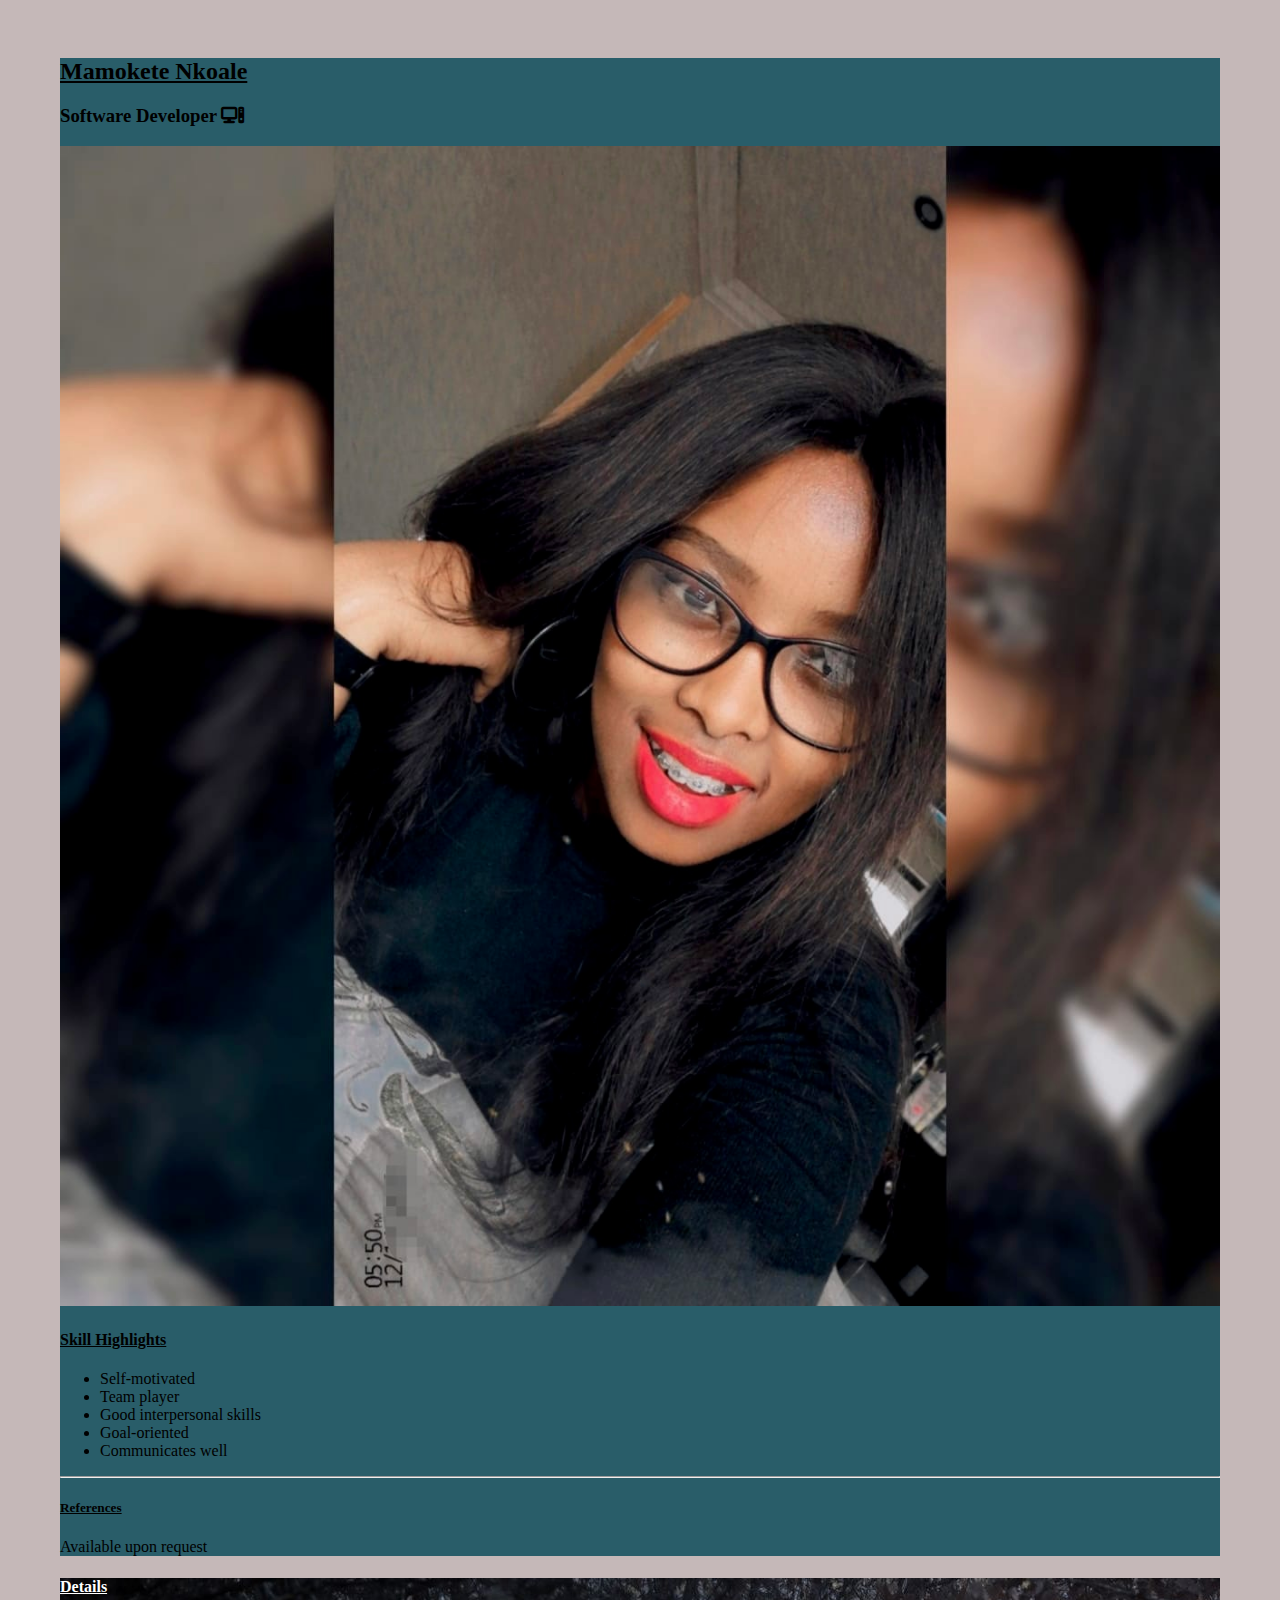
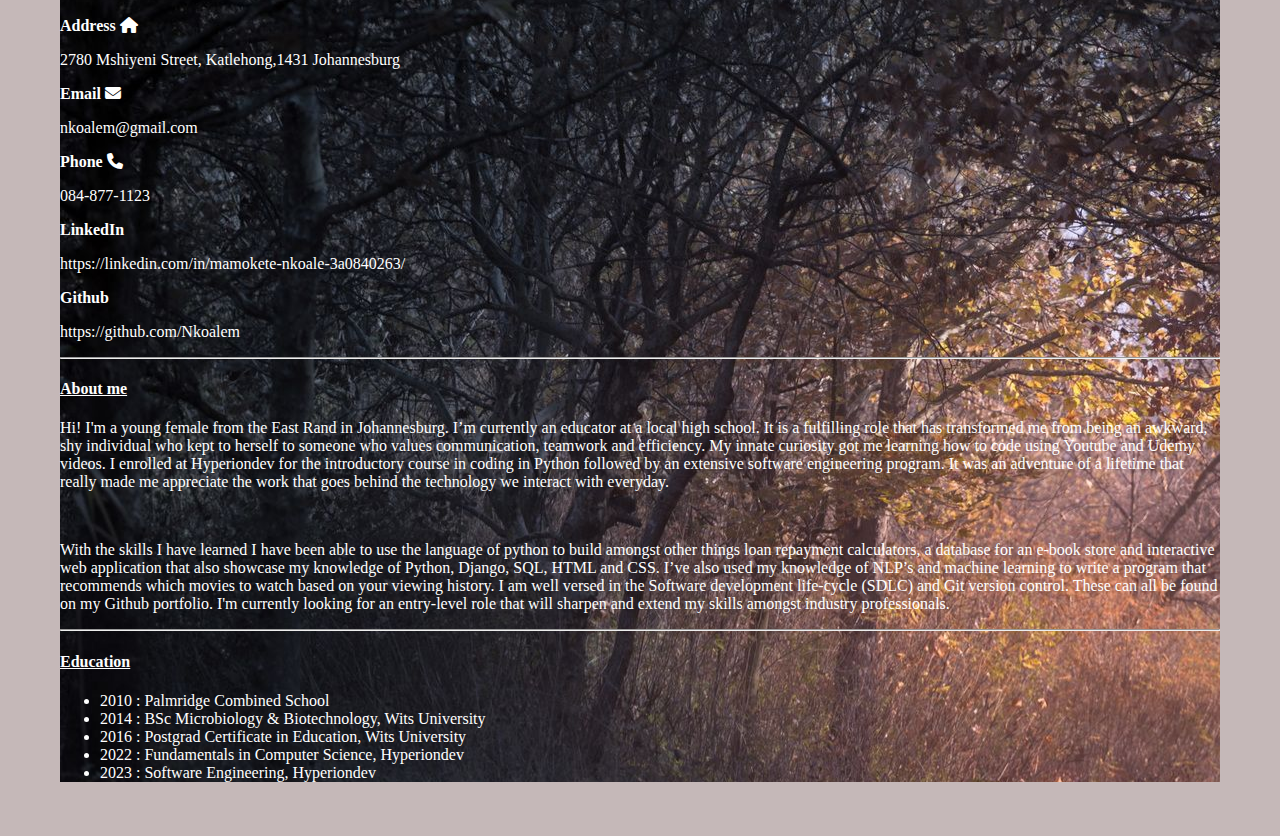
<file: index.html>
<!DOCTYPE html>
<html lang="en">
<head>
    <meta charset="UTF-8">
    <meta name="viewport" content="width=device-width, initial-scale=1.0">
    <title>My Personal Webpage</title>
    <link rel="stylesheet" href="personal_webpage.css">
    <link rel="stylesheet" href="https://cdnjs.cloudflare.com/ajax/libs/font-awesome/6.2.0/css/all.css">
    <link href="https://cdn.jsdelivr.net/npm/bootstrap@5.3.1/dist/css/bootstrap.min.css" rel="stylesheet" integrity="sha384-4bw+/aepP/YC94hEpVNVgiZdgIC5+VKNBQNGCHeKRQN+PtmoHDEXuppvnDJzQIu9" crossorigin="anonymous">
</head>
<body style="background-color:rgb(197, 184, 184);">
    <!--Everything packaged in container-->
    <div class="container">
        <div class="row">
         <!--columns in first row 1 up to 5-->
         <div class="col-md-5 extra" style="background-color: rgb(41, 93, 105); color: black;"><h2 style="text-decoration: underline;">Mamokete Nkoale</h2>
            <h3>Software Developer
                <i class="fas fa-computer"></i>
            </h3>
            <img src="images/dc3ed451-cd74-4549-85c0-6d7dd7bfa082.jpg" style="height: auto; max-width: 100%;">
            <h4 style="text-decoration: underline;">Skill Highlights</h4>
            <ul>
                <li>Self-motivated</li>
                <li>Team player</li>
                <li>Good interpersonal skills</li>
                <li>Goal-oriented</li>
                <li>Communicates well</li>
            </ul>
            <hr />
            <h5 style="text-decoration: underline;">References</h5>
            <p>Available upon request</p>

        </div>
          <!--columns in first row 5 up to 12-->   
         <div class="col-md-7" style="background-color: rgb(142, 139, 139); color: white;">
            <h4 style="text-decoration: underline;">Details</h4>
            <b>Address</b> <i class="fas fa-house"></i>
            <p>2780 Mshiyeni Street, Katlehong,1431 Johannesburg</p>
            <b>Email</b> <i class="fas fa-envelope"></i><p>nkoalem@gmail.com</p>
            <b>Phone</b> <i class="fas fa-phone"></i><p>084-877-1123</p>
            <b>LinkedIn</b><p>https://linkedin.com/in/mamokete-nkoale-3a0840263/</p>
            <b>Github</b><p>https://github.com/Nkoalem</p>
            <hr />
            <h4 style="text-decoration: underline;">About me</h4>
            <p>Hi! I'm a young female from the East Rand in Johannesburg. I’m currently an educator 
                at a local high school. It is a fulfilling role that has transformed me from being an awkward, shy 
                individual who kept to herself to someone who values communication, teamwork and efficiency.
                My innate curiosity got me learning how to code using Youtube and Udemy videos. I enrolled at Hyperiondev for the introductory course in coding in 
                Python followed by an extensive software engineering program. It was an adventure of a lifetime that really made me appreciate the work that goes behind the  
                technology we interact with everyday.
            </p><br>
            <p>With the skills I have learned I have been able to use the language of python to build amongst other things 
                loan repayment calculators, a database for an e-book store and interactive web application that also 
                showcase my knowledge of Python, Django, SQL, HTML and CSS. I’ve also used my knowledge of NLP’s and 
                machine learning to write a program that recommends which movies to watch based on your viewing 
                history. I am well versed in the Software development life-cycle (SDLC) and Git version control. These 
                can all be found on my Github portfolio.
                I'm currently looking for an entry-level role that will sharpen and extend my skills amongst industry professionals.</p>
            <hr />   
            <h4 style="text-decoration: underline;">Education</h4>
            <ul>
                <li>2010 : Palmridge Combined School</li>
                <li>2014 : BSc Microbiology & Biotechnology, Wits University</li>
                <li>2016 : Postgrad Certificate in Education, Wits University</li>
                <li>2022 : Fundamentals in Computer Science, Hyperiondev</li>
                <li>2023 : Software Engineering, Hyperiondev</li>
                
            </ul>
            
            
         </div>
         
         
        
         </div>
       
        
    </div>




    </div>

    
</body>
</html>
</file>
<file: personal_webpage.css>
* {
    box-sizing: border-box;
 }

 body{
    margin: 5;
    background-color: rgb(242, 228, 228);
    padding: 10px;
    
 }
/* container */
.container {
    max-width: 1200px;
    height: auto;
    margin: auto;
    padding: 20px;
    
 }

/*GRID*/
.grid{
    width: 100%;
    height: auto;
    display: grid;
    grid-gap: 15px;
    grid-template-columns: repeat(3, 1fr);
    grid-template-rows: minmax(220px, auto);
h1 {
        text-decoration: underline;
        text-decoration-thickness: auto;  
    }
}
.col-md-7 {
    background-image: url('images/Venezuela_woods.jpg');
}

/*Hover effects*/
h2:hover {
    transform: scale(1.1);
  }

h4:hover {
    transform: scale(1.1);
  }
</file>
